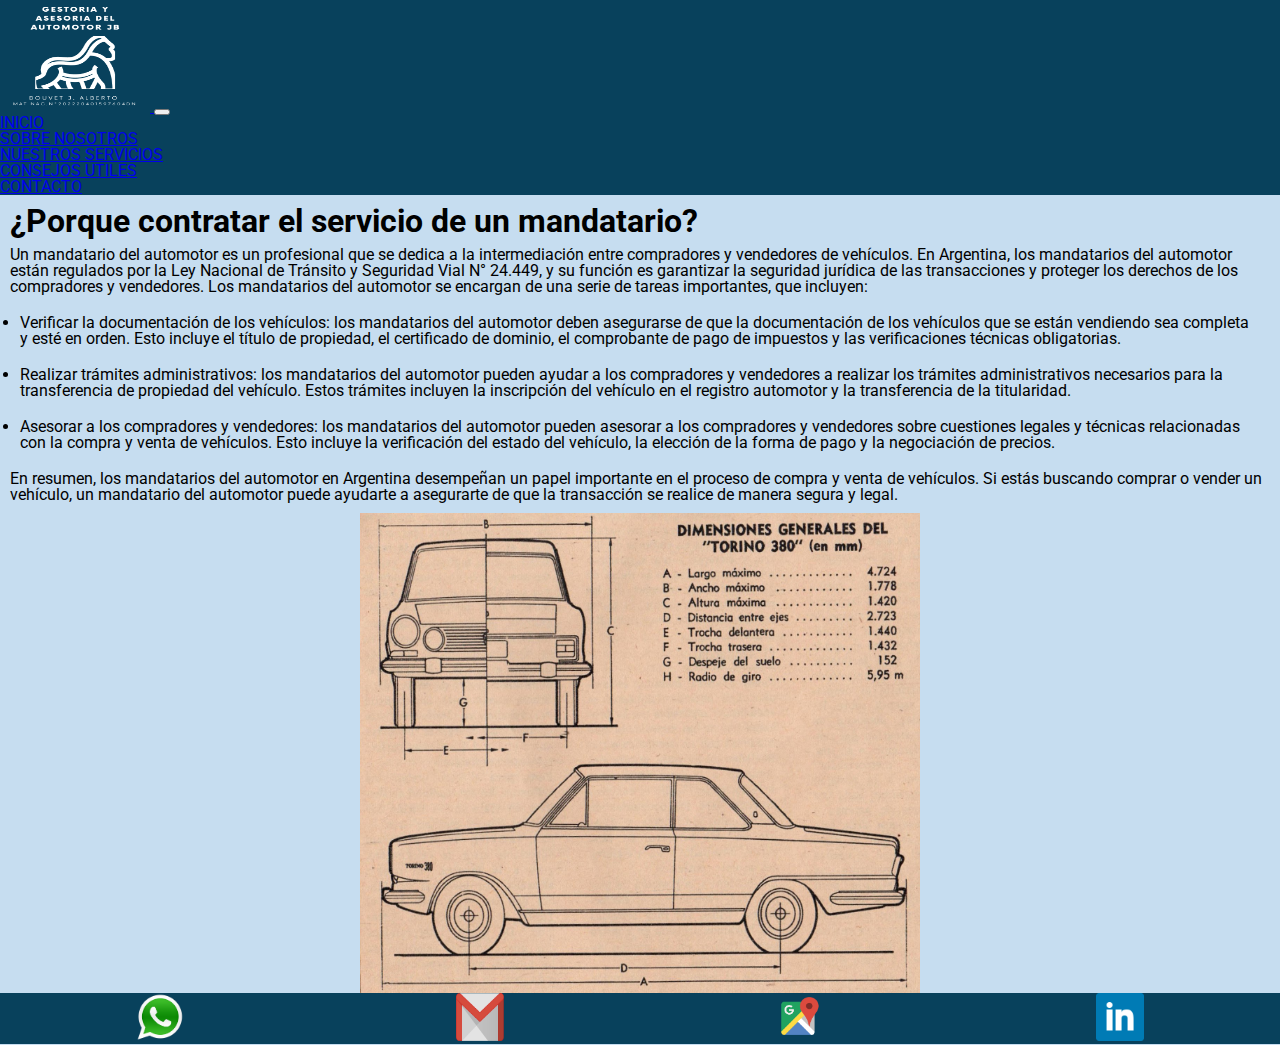
<file: index.html>
<!DOCTYPE html>
<html lang="en">

<head>
    <meta charset="UTF-8">
    <meta http-equiv="X-UA-Compatible" content="IE=edge">
    <meta name="viewport" content="width=device-width, initial-scale=1.0">
    <title>Document</title>
    <link rel="preconnect" href="https://fonts.googleapis.com">
    <link rel="preconnect" href="https://fonts.gstatic.com" crossorigin>
    <link rel="preconnect" href="https://fonts.googleapis.com">
    <link rel="preconnect" href="https://fonts.gstatic.com" crossorigin>
    <link href="https://fonts.googleapis.com/css2?family=Roboto:ital,wght@1,700&display=swap" rel="stylesheet">
    <link href="https://cdn.jsdelivr.net/npm/bootstrap@5.3.0-alpha1/dist/css/bootstrap.min.css" rel="stylesheet"
        integrity="sha384-GLhlTQ8iRABdZLl6O3oVMWSktQOp6b7In1Zl3/Jr59b6EGGoI1aFkw7cmDA6j6gD" crossorigin="anonymous">
    <link rel="stylesheet" href="./css/estilos.css">
</head>

<body class="color_fondo_principal">
    <header>
        <nav class="navbar navbar-expand-md navbar-light bg-color-08415C">
            <div class="container-fluid">
                <a class="navbar-brand" href="../root/index.html">
                    <img src="./images/logo_de_la_empresa.png" alt="logo del inicio"
                        class="navbar-brand logo_de_la_empresa" style="width: 150px;">
                </a>
                <button class="navbar-toggler" type="button" data-bs-toggle="collapse" data-bs-target="#navbarNav"
                    aria-controls="navbarNav" aria-expanded="false" aria-label="Toggle navigation">
                    <span class="navbar-toggler-icon"></span>
                </button>
                <div class="collapse navbar-collapse" id="navbarNav">
                    <ul class="navbar-nav ms-auto">
                        <li class="nav-item">
                            <a class="nav-link" href="./index.html">INICIO</a>
                        </li>
                        <li class="nav-item">
                            <a class="nav-link" href="./pages/sobre_nosotros.html">SOBRE NOSOTROS</a>
                        </li>
                        <li class="nav-item">
                            <a class="nav-link" href="./pages/nuestros_servicios.html">NUESTROS SERVICIOS</a>
                        </li>
                        <li class="nav-item">
                            <a class="nav-link" href="./pages/consejos_utiles.html">CONSEJOS UTILES</a>
                        </li>
                        <li class="nav-item">
                            <a class="nav-link" href="./pages/contacto.html">CONTACTO</a>
                        </li>
                    </ul>
                </div>
            </div>
        </nav>
    </header>
    <main>
        <section>
            <article>
                <h1 class="titulo_personalizado">¿Porque contratar el servicio de un mandatario?</h1>

                <div>
                    <p>Un mandatario del automotor es un profesional que se dedica a la intermediación entre compradores
                        y vendedores de vehículos. En Argentina, los mandatarios del automotor están regulados por la
                        Ley Nacional de Tránsito y Seguridad Vial N° 24.449, y su función es garantizar la seguridad
                        jurídica de las transacciones y proteger los derechos de los compradores y vendedores.
                        Los mandatarios del automotor se encargan de una serie de tareas importantes, que incluyen:
                    </p>
                    <ul>
                        <li>Verificar la documentación de los vehículos: los mandatarios del automotor deben asegurarse
                            de que la documentación de los vehículos que se están vendiendo sea completa y esté en
                            orden. Esto incluye el título de propiedad, el certificado de dominio, el comprobante de
                            pago de impuestos y las verificaciones técnicas obligatorias.</li>
                        <li>Realizar trámites administrativos: los mandatarios del automotor pueden ayudar a los
                            compradores y vendedores a realizar los trámites administrativos necesarios para la
                            transferencia de propiedad del vehículo. Estos trámites incluyen la inscripción del vehículo
                            en el registro automotor y la transferencia de la titularidad.</li>
                        <li>Asesorar a los compradores y vendedores: los mandatarios del automotor pueden asesorar a los
                            compradores y vendedores sobre cuestiones legales y técnicas relacionadas con la compra y
                            venta de vehículos. Esto incluye la verificación del estado del vehículo, la elección de la
                            forma de pago y la negociación de precios.</li>
                    </ul>
                    <p>En resumen, los mandatarios del automotor en Argentina desempeñan un papel importante en el
                        proceso de compra y venta de vehículos. Si estás buscando comprar o vender un vehículo, un
                        mandatario del automotor puede ayudarte a asegurarte de que la transacción se realice de manera
                        segura y legal.
                    </p>
                </div>
                <div class="dimensiones_torino"> 
                    <img src="./images/Torino dimensiones.JPG" alt="dimensiones de un torino">
                </div>
            </article>
        </section>
    </main>
    <footer class="footer">
        <div>
            <ul>
                <li>
                    <a href="https://api.whatsapp.com/send?phone=3447553582" target="_blank">
                        <img src="./images/logo_whatsapp.png" alt="logo de whatsapp"
                            class="tamaño_de_logos_de_contacto">
                    </a>
                </li>
                <li>
                    <a href="https://accounts.google.com/v3/signin/identifier?dsh=S84343070%3A1675361906925360&continue=https%3A%2F%2Fmail.google.com%2Fmail%2F%26ogbl%2F&emr=1&ltmpl=default&ltmplcache=2&osid=1&passive=true&rm=false&scc=1&service=mail&ss=1&flowName=GlifWebSignIn&flowEntry=ServiceLogin&ifkv=AWnogHfvAjG_iXNuPIaMNQzNY4olodq49py38WRLQGKuy_NznE5mwfOb4lOCKzUFbKUIL1DkT_H9fw"
                        target="_blank">
                        <img src="./images/logoGmail.png" alt="gmail logo" class="tamaño_de_logos_de_contacto">
                    </a>
                </li>
                <li>
                    <a href="https://www.google.com/maps/@-32.2252842,-58.1551366,15z?hl=es" target="_blank">
                        <img src="./images/logoGoogleMaps.png" alt="google maps" class="tamaño_de_logos_de_contacto">
                    </a>
                </li>
                <li>
                    <a href="https://ar.linkedin.com/" target="_blank">
                        <img src="./images/logoLinkedin.png" alt="linkedin logo" class="tamaño_de_logos_de_contacto">
                    </a>
                </li>
            </ul>
        </div>
    </footer>

    <script src="https://cdn.jsdelivr.net/npm/bootstrap@5.3.0-alpha1/dist/js/bootstrap.bundle.min.js"
        integrity="sha384-w76AqPfDkMBDXo30jS1Sgez6pr3x5MlQ1ZAGC+nuZB+EYdgRZgiwxhTBTkF7CXvN"
        crossorigin="anonymous"></script>
</body>

</html>
</file>
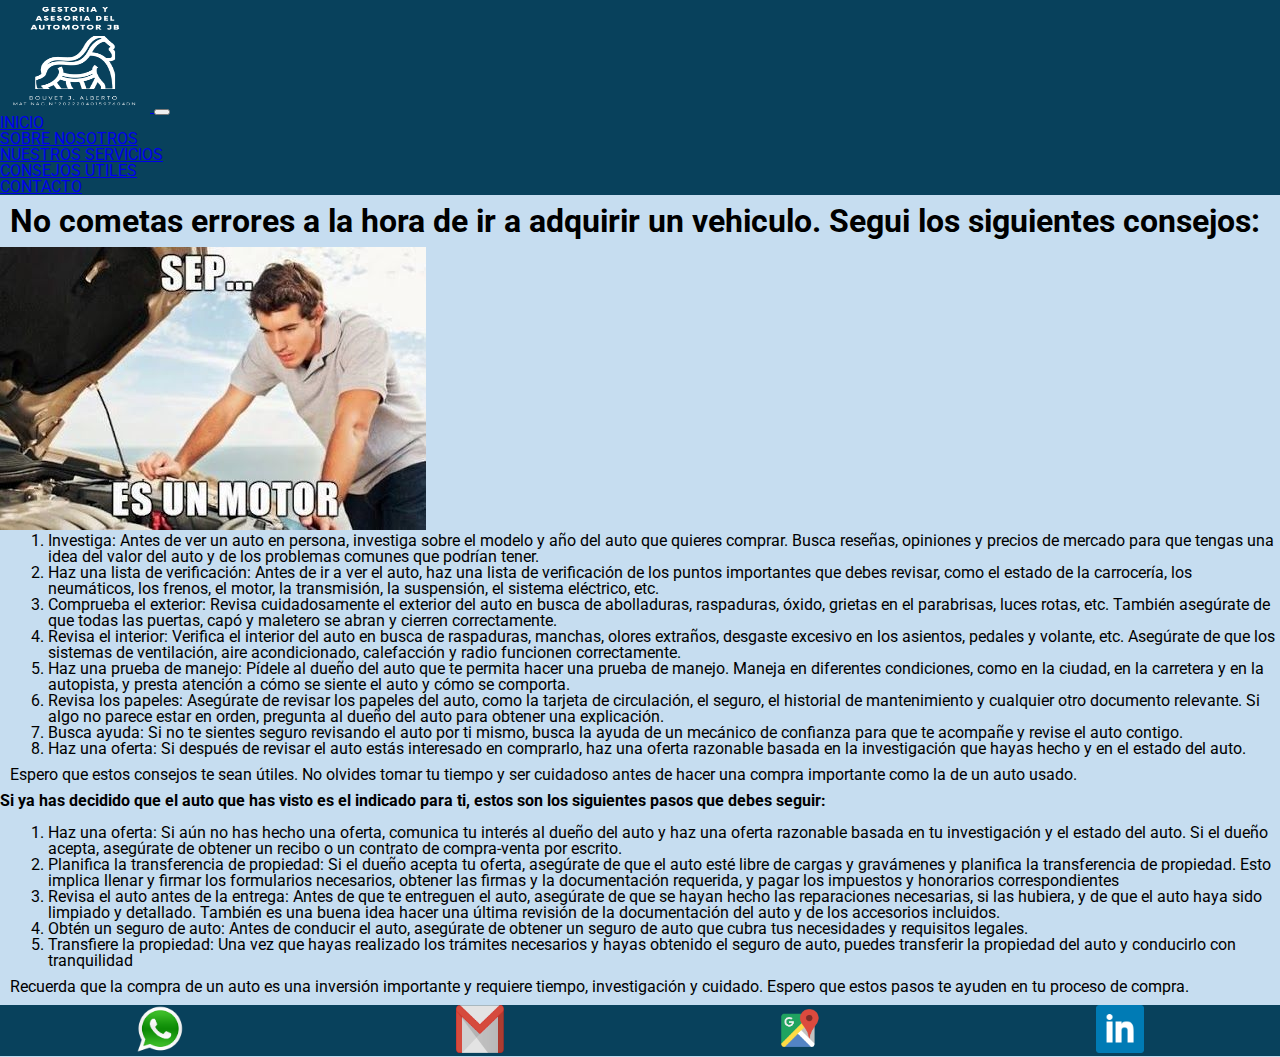
<file: pages/consejos_utiles.html>
<!DOCTYPE html>
<html lang="en">
<head>
    <meta charset="UTF-8">
    <meta http-equiv="X-UA-Compatible" content="IE=edge">
    <meta name="viewport" content="width=s, initial-scale=1.0">
    <title>Document</title>
    <link rel="preconnect" href="https://fonts.googleapis.com">
    <link rel="preconnect" href="https://fonts.gstatic.com" crossorigin>
    <link rel="preconnect" href="https://fonts.googleapis.com">
<link rel="preconnect" href="https://fonts.gstatic.com" crossorigin>
<link href="https://fonts.googleapis.com/css2?family=Roboto:ital,wght@1,700&display=swap" rel="stylesheet">
<link href="https://cdn.jsdelivr.net/npm/bootstrap@5.3.0-alpha1/dist/css/bootstrap.min.css" rel="stylesheet" integrity="sha384-GLhlTQ8iRABdZLl6O3oVMWSktQOp6b7In1Zl3/Jr59b6EGGoI1aFkw7cmDA6j6gD" crossorigin="anonymous">
    <link rel="stylesheet" href="../css/estilos.css">
</head>
<body class="color_fondo_principal"> 
    <header>
        <nav class="navbar navbar-expand-md navbar-light bg-color-08415C">
            <div class="container-fluid">
                <a class="navbar-brand" href="../index.html">
                    <img src="../images/logo_de_la_empresa.png" alt="logo del inicio"
                        class="navbar-brand logo_de_la_empresa" style="width: 150px;">
                </a>
                <button class="navbar-toggler" type="button" data-bs-toggle="collapse" data-bs-target="#navbarNav"
                    aria-controls="navbarNav" aria-expanded="false" aria-label="Toggle navigation">
                    <span class="navbar-toggler-icon"></span>
                </button>
                <div class="collapse navbar-collapse" id="navbarNav">
                    <ul class="navbar-nav ms-auto">
                        <li class="nav-item">
                            <a class="nav-link" href="../index.html">INICIO</a>
                        </li>
                        <li class="nav-item">
                            <a class="nav-link" href="../pages/sobre_nosotros.html">SOBRE NOSOTROS</a>
                        </li>
                        <li class="nav-item">
                            <a class="nav-link" href="../pages/nuestros_servicios.html">NUESTROS SERVICIOS</a>
                        </li>
                        <li class="nav-item">
                            <a class="nav-link" href="../pages/consejos_utiles.html">CONSEJOS UTILES</a>
                        </li>
                        <li class="nav-item">
                            <a class="nav-link" href="../pages/contacto.html">CONTACTO</a>
                        </li>
                    </ul>
                </div>
            </div>
        </nav>
    </header>
    <main>
         <section>
                <article>
                        <h1 class="titulo_personalizado">No cometas errores a la hora de ir a adquirir un vehiculo. Segui los siguientes consejos:</h1>
                    <div class="clearfix">
                        <img src="../images/meme_mecanico.jpg" class="col-md-6 float-md-end mb-3 ms-md-3" alt="meme_mecanico">
                        <ol class="margenes_consejosutiles">
                            <li>Investiga: Antes de ver un auto en persona, investiga sobre el modelo y año del auto que quieres comprar. Busca reseñas, opiniones y precios de mercado para que tengas una idea del valor del auto y de los problemas comunes que podrían tener.</li>
                            <li>Haz una lista de verificación: Antes de ir a ver el auto, haz una lista de verificación de los puntos importantes que debes revisar, como el estado de la carrocería, los neumáticos, los frenos, el motor, la transmisión, la suspensión, el sistema eléctrico, etc.</li>
                            <li>Comprueba el exterior: Revisa cuidadosamente el exterior del auto en busca de abolladuras, raspaduras, óxido, grietas en el parabrisas, luces rotas, etc. También asegúrate de que todas las puertas, capó y maletero se abran y cierren correctamente.</li>
                            <li>Revisa el interior: Verifica el interior del auto en busca de raspaduras, manchas, olores extraños, desgaste excesivo en los asientos, pedales y volante, etc. Asegúrate de que los sistemas de ventilación, aire acondicionado, calefacción y radio funcionen correctamente.</li>
                            <li>Haz una prueba de manejo: Pídele al dueño del auto que te permita hacer una prueba de manejo. Maneja en diferentes condiciones, como en la ciudad, en la carretera y en la autopista, y presta atención a cómo se siente el auto y cómo se comporta.</li>
                            <li>Revisa los papeles: Asegúrate de revisar los papeles del auto, como la tarjeta de circulación, el seguro, el historial de mantenimiento y cualquier otro documento relevante. Si algo no parece estar en orden, pregunta al dueño del auto para obtener una explicación.</li>
                            <li>Busca ayuda: Si no te sientes seguro revisando el auto por ti mismo, busca la ayuda de un mecánico de confianza para que te acompañe y revise el auto contigo.</li>
                            <li>Haz una oferta: Si después de revisar el auto estás interesado en comprarlo, haz una oferta razonable basada en la investigación que hayas hecho y en el estado del auto.</li>
                        </ol>
                            <p>Espero que estos consejos te sean útiles. No olvides tomar tu tiempo y ser cuidadoso antes de hacer una compra importante como la de un auto usado.                                
                            </p>
                    </div>
                </article>
        </section>
    </main>
    <main>
        <section>
               <article>
                       <h2>Si ya has decidido que el auto que has visto es el indicado para ti, estos son los siguientes pasos que debes seguir:</h2>
                   <div>
                       <ol class="margenes_consejosutiles">
                        <br>
                           <li>Haz una oferta: Si aún no has hecho una oferta, comunica tu interés al dueño del auto y haz una oferta razonable basada en tu investigación y el estado del auto. Si el dueño acepta, asegúrate de obtener un recibo o un contrato de compra-venta por escrito.</li>
                           <li>Planifica la transferencia de propiedad: Si el dueño acepta tu oferta, asegúrate de que el auto esté libre de cargas y gravámenes y planifica la transferencia de propiedad. Esto implica llenar y firmar los formularios necesarios, obtener las firmas y la documentación requerida, y pagar los impuestos y honorarios correspondientes</li>
                           <li>Revisa el auto antes de la entrega: Antes de que te entreguen el auto, asegúrate de que se hayan hecho las reparaciones necesarias, si las hubiera, y de que el auto haya sido limpiado y detallado. También es una buena idea hacer una última revisión de la documentación del auto y de los accesorios incluidos.</li>
                           <li>Obtén un seguro de auto: Antes de conducir el auto, asegúrate de obtener un seguro de auto que cubra tus necesidades y requisitos legales.</li>
                           <li>Transfiere la propiedad: Una vez que hayas realizado los trámites necesarios y hayas obtenido el seguro de auto, puedes transferir la propiedad del auto y conducirlo con tranquilidad</li>                           
                       </ol>
                           <p>Recuerda que la compra de un auto es una inversión importante y requiere tiempo, investigación y cuidado. Espero que estos pasos te ayuden en tu proceso de compra.
                           </p>
                   </div>
               </article>
       </section>
   </main>
    <footer class="footer">
        <div>
            <ul class="d-flex justify-content-around flex-direction-row align-items-center">
                <li>
                    <a href="https://api.whatsapp.com/send?phone=3447553582" target="_blank">
                    <img src="../images/logo_whatsapp.png" alt="logo de whatsapp" class="tamaño_de_logos_de_contacto">
                    </a>
                </li>
                <li>
                    <a href="https://accounts.google.com/v3/signin/identifier?dsh=S84343070%3A1675361906925360&continue=https%3A%2F%2Fmail.google.com%2Fmail%2F%26ogbl%2F&emr=1&ltmpl=default&ltmplcache=2&osid=1&passive=true&rm=false&scc=1&service=mail&ss=1&flowName=GlifWebSignIn&flowEntry=ServiceLogin&ifkv=AWnogHfvAjG_iXNuPIaMNQzNY4olodq49py38WRLQGKuy_NznE5mwfOb4lOCKzUFbKUIL1DkT_H9fw" target="_blank">
                    <img src="../images/logoGmail.png" alt="gmail logo" class="tamaño_de_logos_de_contacto">
                    </a>
                </li>
                <li>
                    <a href="https://www.google.com/maps/@-32.2252842,-58.1551366,15z?hl=es" target="_blank">
                        <img src="../images/logoGoogleMaps.png" alt="google maps" class="tamaño_de_logos_de_contacto">
                    </a>
                </li>
                <li>
                    <a href="https://ar.linkedin.com/" target="_blank">
                        <img src="../images/logoLinkedin.png" alt="linkedin logo" class="tamaño_de_logos_de_contacto">
                    </a>
                </li>
            </ul>
        </div>
    </footer>
    <script src="https://cdn.jsdelivr.net/npm/bootstrap@5.3.0-alpha1/dist/js/bootstrap.bundle.min.js" integrity="sha384-w76AqPfDkMBDXo30jS1Sgez6pr3x5MlQ1ZAGC+nuZB+EYdgRZgiwxhTBTkF7CXvN" crossorigin="anonymous"></script>
</body>
</html>
</file>
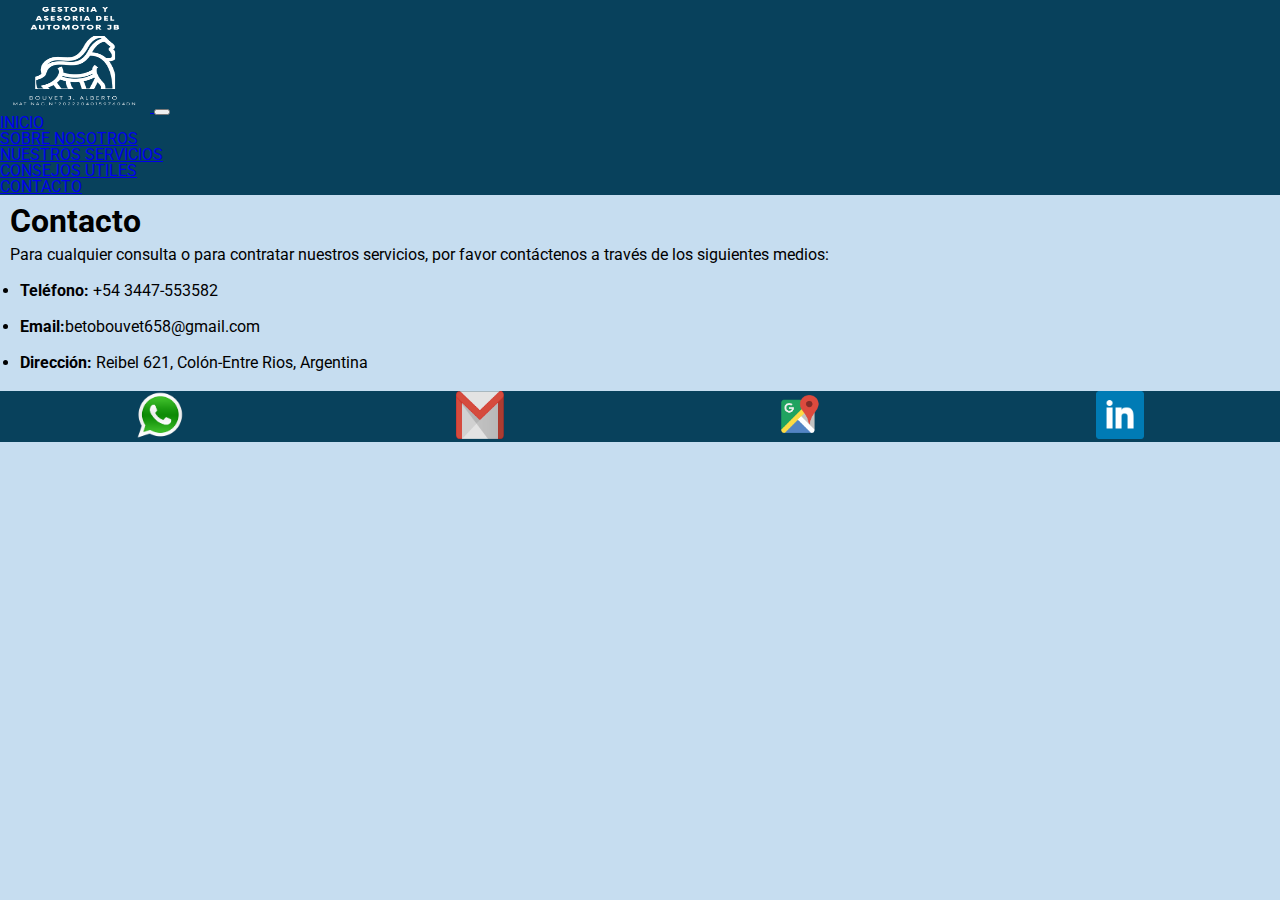
<file: pages/contacto.html>
<!DOCTYPE html>
<html lang="en">
<head>
    <meta charset="UTF-8">
    <meta http-equiv="X-UA-Compatible" content="IE=edge">
    <meta name="viewport" content="width=device-width, initial-scale=1.0">
    <title>Document</title>
    <link rel="preconnect" href="https://fonts.googleapis.com">
    <link rel="preconnect" href="https://fonts.gstatic.com" crossorigin>
    <link rel="preconnect" href="https://fonts.googleapis.com">
<link rel="preconnect" href="https://fonts.gstatic.com" crossorigin>
<link href="https://fonts.googleapis.com/css2?family=Roboto:ital,wght@1,700&display=swap" rel="stylesheet">
<link href="https://cdn.jsdelivr.net/npm/bootstrap@5.3.0-alpha1/dist/css/bootstrap.min.css" rel="stylesheet" integrity="sha384-GLhlTQ8iRABdZLl6O3oVMWSktQOp6b7In1Zl3/Jr59b6EGGoI1aFkw7cmDA6j6gD" crossorigin="anonymous">
    <link rel="stylesheet" href="../css/estilos.css">
</head>
<body class="color_fondo_principal">
    <header>
        <nav class="navbar navbar-expand-md navbar-light bg-color-08415C">
            <div class="container-fluid">
                <a class="navbar-brand" href="../index.html">
                    <img src="../images/logo_de_la_empresa.png" alt="logo del inicio"
                        class="navbar-brand logo_de_la_empresa" style="width: 150px;">
                </a>
                <button class="navbar-toggler" type="button" data-bs-toggle="collapse" data-bs-target="#navbarNav"
                    aria-controls="navbarNav" aria-expanded="false" aria-label="Toggle navigation">
                    <span class="navbar-toggler-icon"></span>
                </button>
                <div class="collapse navbar-collapse" id="navbarNav">
                    <ul class="navbar-nav ms-auto">
                        <li class="nav-item">
                            <a class="nav-link" href="../index.html">INICIO</a>
                        </li>
                        <li class="nav-item">
                            <a class="nav-link" href="../pages/sobre_nosotros.html">SOBRE NOSOTROS</a>
                        </li>
                        <li class="nav-item">
                            <a class="nav-link" href="../pages/nuestros_servicios.html">NUESTROS SERVICIOS</a>
                        </li>
                        <li class="nav-item">
                            <a class="nav-link" href="../pages/consejos_utiles.html">CONSEJOS UTILES</a>
                        </li>
                        <li class="nav-item">
                            <a class="nav-link" href="../pages/contacto.html">CONTACTO</a>
                        </li>
                    </ul>
                </div>
            </div>
        </nav>
    </header>
<h1 class="titulo_personalizado">Contacto</h1>

<main>
    <section>
        <article>
            <div>
                <p>Para cualquier consulta o para contratar nuestros servicios, por favor contáctenos a través de los siguientes medios:
                    <ul>
                        <li><strong>Teléfono:</strong> +54 3447-553582</li>
                        <li><strong>Email:</strong>betobouvet658@gmail.com</li>
                        <li><strong>Dirección:</strong> Reibel 621, Colón-Entre Rios, Argentina</li>
                    </ul>
                </p>
            </div>
        </article>
    </section>
</main>

    <footer class="footer">
        <div>
            <ul class="d-flex justify-content-around flex-direction-row align-items-center">
                <li>
                    <a href="https://api.whatsapp.com/send?phone=3447553582" target="_blank">
                    <img src="../images/logo_whatsapp.png" alt="logo de whatsapp" class="tamaño_de_logos_de_contacto">
                    </a>
                </li>
                <li>
                    <a href="https://accounts.google.com/v3/signin/identifier?dsh=S84343070%3A1675361906925360&continue=https%3A%2F%2Fmail.google.com%2Fmail%2F%26ogbl%2F&emr=1&ltmpl=default&ltmplcache=2&osid=1&passive=true&rm=false&scc=1&service=mail&ss=1&flowName=GlifWebSignIn&flowEntry=ServiceLogin&ifkv=AWnogHfvAjG_iXNuPIaMNQzNY4olodq49py38WRLQGKuy_NznE5mwfOb4lOCKzUFbKUIL1DkT_H9fw" target="_blank">
                    <img src="../images/logoGmail.png" alt="gmail logo"class="tamaño_de_logos_de_contacto">
                    </a>
                </li>
                <li>
                    <a href="https://www.google.com/maps/@-32.2252842,-58.1551366,15z?hl=es" target="_blank">
                        <img src="../images/logoGoogleMaps.png" alt="google maps"class="tamaño_de_logos_de_contacto">
                    </a>
                </li>
                <li>
                    <a href="https://ar.linkedin.com/" target="_blank">
                        <img src="../images/logoLinkedin.png" alt="linkedin logo"class="tamaño_de_logos_de_contacto">
                    </a>
                </li>
            </ul>
        </div>
    </footer>
    <script src="https://cdn.jsdelivr.net/npm/bootstrap@5.3.0-alpha1/dist/js/bootstrap.bundle.min.js" integrity="sha384-w76AqPfDkMBDXo30jS1Sgez6pr3x5MlQ1ZAGC+nuZB+EYdgRZgiwxhTBTkF7CXvN" crossorigin="anonymous"></script>
</body>
</html>
</file>
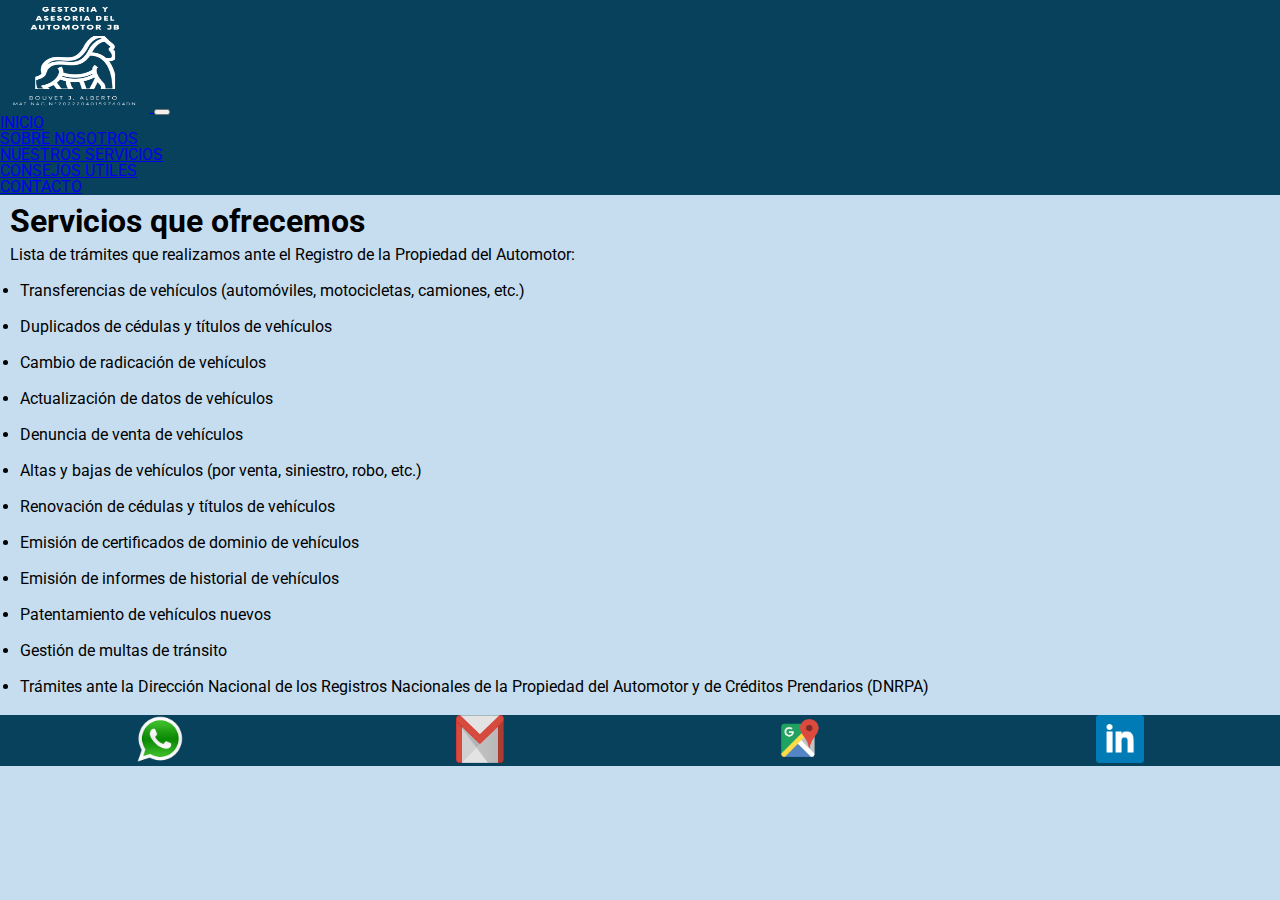
<file: pages/nuestros_servicios.html>
<!DOCTYPE html>
<html lang="en">
<head>
    <meta charset="UTF-8">
    <meta http-equiv="X-UA-Compatible" content="IE=edge">
    <meta name="viewport" content="width=device-width, initial-scale=1.0">
    <title>Document</title>
    <link rel="preconnect" href="https://fonts.googleapis.com">
    <link rel="preconnect" href="https://fonts.gstatic.com" crossorigin>
    <link rel="preconnect" href="https://fonts.googleapis.com">
<link rel="preconnect" href="https://fonts.gstatic.com" crossorigin>
<link href="https://fonts.googleapis.com/css2?family=Roboto:ital,wght@1,700&display=swap" rel="stylesheet">
<link href="https://cdn.jsdelivr.net/npm/bootstrap@5.3.0-alpha1/dist/css/bootstrap.min.css" rel="stylesheet" integrity="sha384-GLhlTQ8iRABdZLl6O3oVMWSktQOp6b7In1Zl3/Jr59b6EGGoI1aFkw7cmDA6j6gD" crossorigin="anonymous">
    <link rel="stylesheet" href="../css/estilos.css">
</head>
<body class="color_fondo_principal">
    <header>
        <nav class="navbar navbar-expand-md navbar-light bg-color-08415C">
            <div class="container-fluid">
                <a class="navbar-brand" href="../index.html">
                    <img src="../images/logo_de_la_empresa.png" alt="logo del inicio"
                        class="navbar-brand logo_de_la_empresa" style="width: 150px;">
                </a>
                <button class="navbar-toggler" type="button" data-bs-toggle="collapse" data-bs-target="#navbarNav"
                    aria-controls="navbarNav" aria-expanded="false" aria-label="Toggle navigation">
                    <span class="navbar-toggler-icon"></span>
                </button>
                <div class="collapse navbar-collapse" id="navbarNav">
                    <ul class="navbar-nav ms-auto">
                        <li class="nav-item">
                            <a class="nav-link" href="../index.html">INICIO</a>
                        </li>
                        <li class="nav-item">
                            <a class="nav-link" href="../pages/sobre_nosotros.html">SOBRE NOSOTROS</a>
                        </li>
                        <li class="nav-item">
                            <a class="nav-link" href="../pages/nuestros_servicios.html">NUESTROS SERVICIOS</a>
                        </li>
                        <li class="nav-item">
                            <a class="nav-link" href="../pages/consejos_utiles.html">CONSEJOS UTILES</a>
                        </li>
                        <li class="nav-item">
                            <a class="nav-link" href="../pages/contacto.html">CONTACTO</a>
                        </li>
                    </ul>
                </div>
            </div>
        </nav>
    </header>
    <h1 class="titulo_personalizado">Servicios que ofrecemos</h1>
<main>
    <section>
        <article>
            <div>
                <p>Lista de trámites que realizamos ante el Registro de la Propiedad del Automotor:
                    <ul>
                        <li>Transferencias de vehículos (automóviles, motocicletas, camiones, etc.)</li>
                        <li>Duplicados de cédulas y títulos de vehículos</li>
                        <li>Cambio de radicación de vehículos</li>
                        <li>Actualización de datos de vehículos</li>
                        <li>Denuncia de venta de vehículos</li>
                        <li>Altas y bajas de vehículos (por venta, siniestro, robo, etc.)</li>
                        <li>Renovación de cédulas y títulos de vehículos</li>
                        <li>Emisión de certificados de dominio de vehículos</li>
                        <li>Emisión de informes de historial de vehículos</li>
                        <li>Patentamiento de vehículos nuevos</li>
                        <li>Gestión de multas de tránsito</li>
                        <li>Trámites ante la Dirección Nacional de los Registros Nacionales de la Propiedad del Automotor y de Créditos Prendarios (DNRPA)</li>
                    </ul>
                </p>
            </div>
        </article>
    </section>
</main>

    <footer class="footer">
        <div>
            <ul class="d-flex justify-content-around flex-direction-row align-items-center">
                <li>
                    <a href="https://api.whatsapp.com/send?phone=3447553582" target="_blank">
                    <img src="../images/logo_whatsapp.png" alt="logo de whatsapp" class="tamaño_de_logos_de_contacto">
                    </a>
                </li>
                <li>
                    <a href="https://accounts.google.com/v3/signin/identifier?dsh=S84343070%3A1675361906925360&continue=https%3A%2F%2Fmail.google.com%2Fmail%2F%26ogbl%2F&emr=1&ltmpl=default&ltmplcache=2&osid=1&passive=true&rm=false&scc=1&service=mail&ss=1&flowName=GlifWebSignIn&flowEntry=ServiceLogin&ifkv=AWnogHfvAjG_iXNuPIaMNQzNY4olodq49py38WRLQGKuy_NznE5mwfOb4lOCKzUFbKUIL1DkT_H9fw" target="_blank">
                    <img src="../images/logoGmail.png" alt="gmail logo" class="tamaño_de_logos_de_contacto">
                    </a>
                </li>
                <li>
                    <a href="https://www.google.com/maps/@-32.2252842,-58.1551366,15z?hl=es" target="_blank">
                        <img src="../images/logoGoogleMaps.png" alt="google maps" class="tamaño_de_logos_de_contacto">
                    </a>
                </li>
                <li>
                    <a href="https://ar.linkedin.com/" target="_blank">
                        <img src="../images/logoLinkedin.png" alt="linkedin logo" class="tamaño_de_logos_de_contacto">
                    </a>
                </li>
            </ul>
        </div>
    </footer>
    <script src="https://cdn.jsdelivr.net/npm/bootstrap@5.3.0-alpha1/dist/js/bootstrap.bundle.min.js" integrity="sha384-w76AqPfDkMBDXo30jS1Sgez6pr3x5MlQ1ZAGC+nuZB+EYdgRZgiwxhTBTkF7CXvN" crossorigin="anonymous"></script>
</body>
</html>
</file>
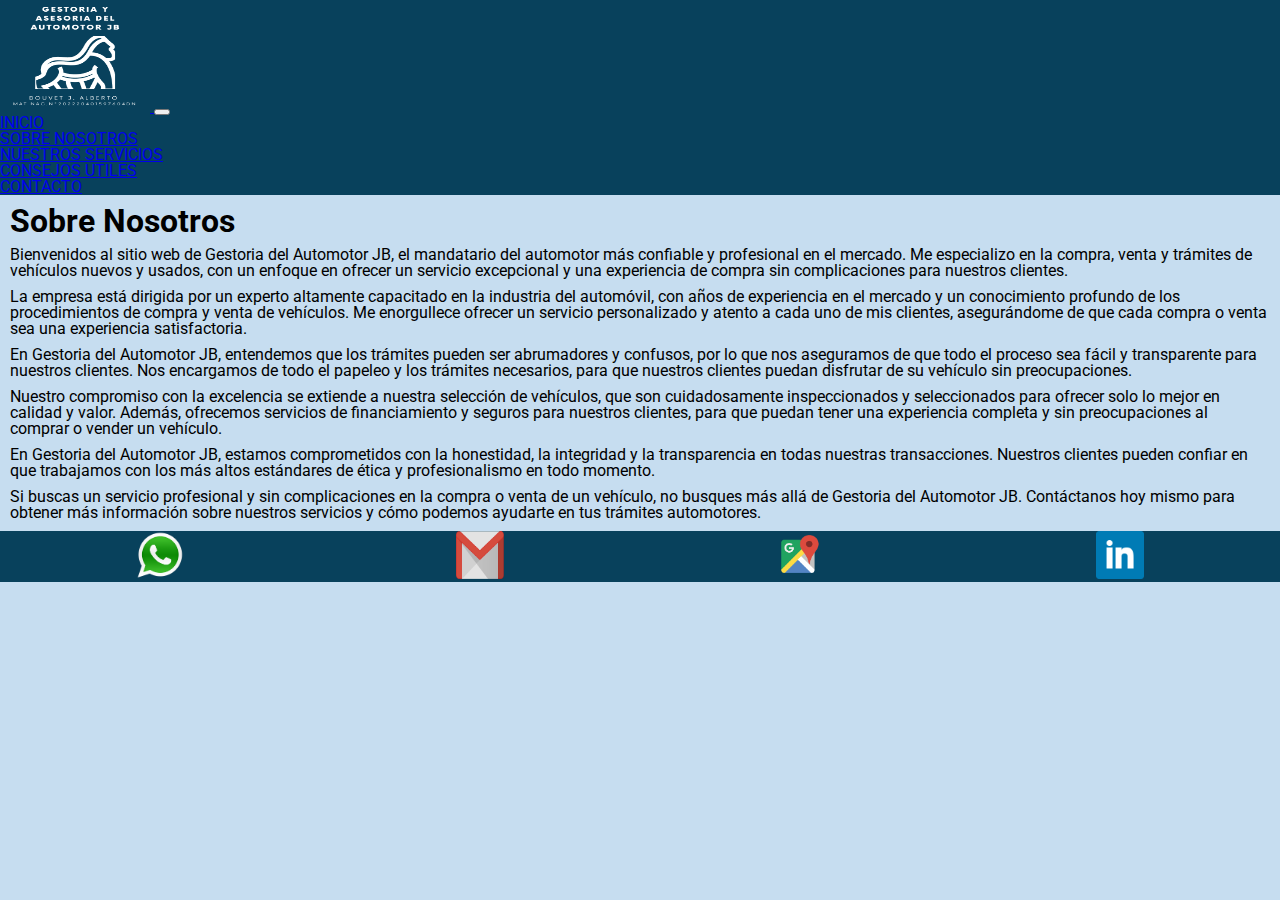
<file: pages/sobre_nosotros.html>
<!DOCTYPE html>
<html lang="en">
<head>
    <meta charset="UTF-8">
    <meta http-equiv="X-UA-Compatible" content="IE=edge">
    <meta name="viewport" content="width=device-width, initial-scale=1.0">
    <title>Document</title>
    <link rel="preconnect" href="https://fonts.googleapis.com">
    <link rel="preconnect" href="https://fonts.gstatic.com" crossorigin>
    <link rel="preconnect" href="https://fonts.googleapis.com">
<link rel="preconnect" href="https://fonts.gstatic.com" crossorigin>
<link href="https://fonts.googleapis.com/css2?family=Roboto:ital,wght@1,700&display=swap" rel="stylesheet">
<link href="https://cdn.jsdelivr.net/npm/bootstrap@5.3.0-alpha1/dist/css/bootstrap.min.css" rel="stylesheet" integrity="sha384-GLhlTQ8iRABdZLl6O3oVMWSktQOp6b7In1Zl3/Jr59b6EGGoI1aFkw7cmDA6j6gD" crossorigin="anonymous">
    <link rel="stylesheet" href="../css/estilos.css">
</head>
<body class="color_fondo_principal">
    <header>
        <nav class="navbar navbar-expand-md navbar-light bg-color-08415C">
            <div class="container-fluid">
                <a class="navbar-brand" href="../index.html">
                    <img src="../images/logo_de_la_empresa.png" alt="logo del inicio"
                        class="navbar-brand logo_de_la_empresa" style="width: 150px;">
                </a>
                <button class="navbar-toggler" type="button" data-bs-toggle="collapse" data-bs-target="#navbarNav"
                    aria-controls="navbarNav" aria-expanded="false" aria-label="Toggle navigation">
                    <span class="navbar-toggler-icon"></span>
                </button>
                <div class="collapse navbar-collapse" id="navbarNav">
                    <ul class="navbar-nav ms-auto">
                        <li class="nav-item">
                            <a class="nav-link" href="../index.html">INICIO</a>
                        </li>
                        <li class="nav-item">
                            <a class="nav-link" href="../pages/sobre_nosotros.html">SOBRE NOSOTROS</a>
                        </li>
                        <li class="nav-item">
                            <a class="nav-link" href="../pages/nuestros_servicios.html">NUESTROS SERVICIOS</a>
                        </li>
                        <li class="nav-item">
                            <a class="nav-link" href="../pages/consejos_utiles.html">CONSEJOS UTILES</a>
                        </li>
                        <li class="nav-item">
                            <a class="nav-link" href="../pages/contacto.html">CONTACTO</a>
                        </li>
                    </ul>
                </div>
            </div>
        </nav>
    </header>
<main>
    <section>
        <article>
            <div>
                <h1 class="titulo_personalizado">Sobre Nosotros</h1>
                    <p>Bienvenidos al sitio web de Gestoria del Automotor JB, el mandatario del automotor más confiable y profesional en el mercado. Me especializo en la compra, venta y trámites de vehículos nuevos y usados, con un enfoque en ofrecer un servicio excepcional y una experiencia de compra sin complicaciones para nuestros clientes.</p>
                    <p>La empresa está dirigida por un experto altamente capacitado en la industria del automóvil, con años de experiencia en el mercado y un conocimiento profundo de los procedimientos de compra y venta de vehículos. Me enorgullece ofrecer un servicio personalizado y atento a cada uno de mis clientes, asegurándome de que cada compra o venta sea una experiencia satisfactoria.</p>
                    <p>En Gestoria del Automotor JB, entendemos que los trámites pueden ser abrumadores y confusos, por lo que nos aseguramos de que todo el proceso sea fácil y transparente para nuestros clientes. Nos encargamos de todo el papeleo y los trámites necesarios, para que nuestros clientes puedan disfrutar de su vehículo sin preocupaciones.</p>
                    <p>Nuestro compromiso con la excelencia se extiende a nuestra selección de vehículos, que son cuidadosamente inspeccionados y seleccionados para ofrecer solo lo mejor en calidad y valor. Además, ofrecemos servicios de financiamiento y seguros para nuestros clientes, para que puedan tener una experiencia completa y sin preocupaciones al comprar o vender un vehículo.</p>
                    <p>En Gestoria del Automotor JB, estamos comprometidos con la honestidad, la integridad y la transparencia en todas nuestras transacciones. Nuestros clientes pueden confiar en que trabajamos con los más altos estándares de ética y profesionalismo en todo momento.</p>
                    <p>Si buscas un servicio profesional y sin complicaciones en la compra o venta de un vehículo, no busques más allá de Gestoria del Automotor JB. Contáctanos hoy mismo para obtener más información sobre nuestros servicios y cómo podemos ayudarte en tus trámites automotores.</p>                
            </div>
        </article>
    </section>
</main>
<footer class="footer">
    <div>
        <ul class="d-flex justify-content-around flex-direction-row align-items-center">
            <li>
                <a href="https://api.whatsapp.com/send?phone=3447553582" target="_blank">
                <img src="../images/logo_whatsapp.png" alt="logo de whatsapp" class="tamaño_de_logos_de_contacto">
                </a>
            </li>
            <li>
                <a href="https://accounts.google.com/v3/signin/identifier?dsh=S84343070%3A1675361906925360&continue=https%3A%2F%2Fmail.google.com%2Fmail%2F%26ogbl%2F&emr=1&ltmpl=default&ltmplcache=2&osid=1&passive=true&rm=false&scc=1&service=mail&ss=1&flowName=GlifWebSignIn&flowEntry=ServiceLogin&ifkv=AWnogHfvAjG_iXNuPIaMNQzNY4olodq49py38WRLQGKuy_NznE5mwfOb4lOCKzUFbKUIL1DkT_H9fw" target="_blank">
                <img src="../images/logoGmail.png" alt="gmail logo" class="tamaño_de_logos_de_contacto">
                </a>
            </li>
            <li>
                <a href="https://www.google.com/maps/@-32.2252842,-58.1551366,15z?hl=es" target="_blank">
                    <img src="../images/logoGoogleMaps.png" alt="google maps" class="tamaño_de_logos_de_contacto">
                </a>
            </li>
            <li>
                <a href="https://ar.linkedin.com/" target="_blank">
                    <img src="../images/logoLinkedin.png" alt="linkedin logo" class="tamaño_de_logos_de_contacto">
                </a>
            </li>
        </ul>
    </div>
</footer>
<script src="https://cdn.jsdelivr.net/npm/bootstrap@5.3.0-alpha1/dist/js/bootstrap.bundle.min.js" integrity="sha384-w76AqPfDkMBDXo30jS1Sgez6pr3x5MlQ1ZAGC+nuZB+EYdgRZgiwxhTBTkF7CXvN" crossorigin="anonymous"></script>
</body>
</html>
</file>
<file: css/estilos.css>
@charset "UTF-8";
/*
*  html5resetcss
*/
html,
body,
div,
span,
object,
iframe,
h1,
h2,
h3,
h4,
h5,
h6,
p,
blockquote,
pre,
abbr,
address,
cite,
code,
del,
dfn,
em,
img,
ins,
kbd,
q,
samp,
small,
strong,
sub,
sup,
var,
b,
i,
dl,
dt,
dd,
ol,
ul,
li,
fieldset,
form,
label,
legend,
table,
caption,
tbody,
tfoot,
thead,
tr,
th,
td,
article,
aside,
canvas,
details,
figcaption,
figure,
footer,
header,
hgroup,
menu,
nav,
section,
summary,
time,
mark,
audio,
video {
  margin: 0;
  padding: 0;
  border: 0;
  outline: 0;
  font-size: 100%;
  vertical-align: baseline;
  background: transparent;
}

body {
  line-height: 1;
}

article,
aside,
details,
figcaption,
figure,
footer,
header,
hgroup,
menu,
nav,
section {
  display: block;
}

nav ul {
  list-style: none;
}

blockquote,
q {
  quotes: none;
}

blockquote:before,
blockquote:after,
q:before,
q:after {
  content: none;
}

a {
  margin: 0;
  padding: 0;
  font-size: 100%;
  vertical-align: baseline;
  background: transparent;
}

ins {
  background-color: #ff9;
  color: #000;
  text-decoration: none;
}

mark {
  background-color: #ff9;
  color: #000;
  font-style: italic;
  font-weight: bold;
}

del {
  text-decoration: line-through;
}

abbr[title],
dfn[title] {
  border-bottom: 1px dotted;
  cursor: help;
}

table {
  border-collapse: collapse;
  border-spacing: 0;
}

hr {
  display: block;
  height: 1px;
  border: 0;
  border-top: 1px solid #ccc;
  margin: 1em 0;
  padding: 0;
}

input,
select {
  vertical-align: middle;
}

* {
  font-family: "Roboto", sans-serif;
}

.titulo_personalizado {
  font-size: 2rem;
  justify-content: center;
  margin: 10px;
}

section article div p {
  margin: 10px;
}

section article ul li {
  margin: 20px;
}

.bg-color-08415C {
  background-color: #08415C;
}

.color_fondo_principal {
  background-color: #C6DDF0;
}

.logo_de_la_empresa {
  width: 7rem;
  height: 7rem;
  max-width: 10rem;
  max-height: 10rem;
}

.footer {
  background-color: #08415C;
  text-decoration: none;
}
.footer ul {
  display: flex;
  justify-content: space-around;
  align-content: center;
  flex-wrap: wrap;
  list-style: none;
}

.dimensiones_torino {
  display: flex;
  flex-wrap: wrap;
  align-content: center;
  justify-content: center;
}
.dimensiones_torino img {
  width: 35rem;
  height: 30rem;
}

.margenes_consejosutiles {
  margin-left: 3rem;
}

.tamaño_de_logos_de_contacto {
  height: 3rem;
  width: 3rem;
}

/*# sourceMappingURL=estilos.css.map */
</file>
